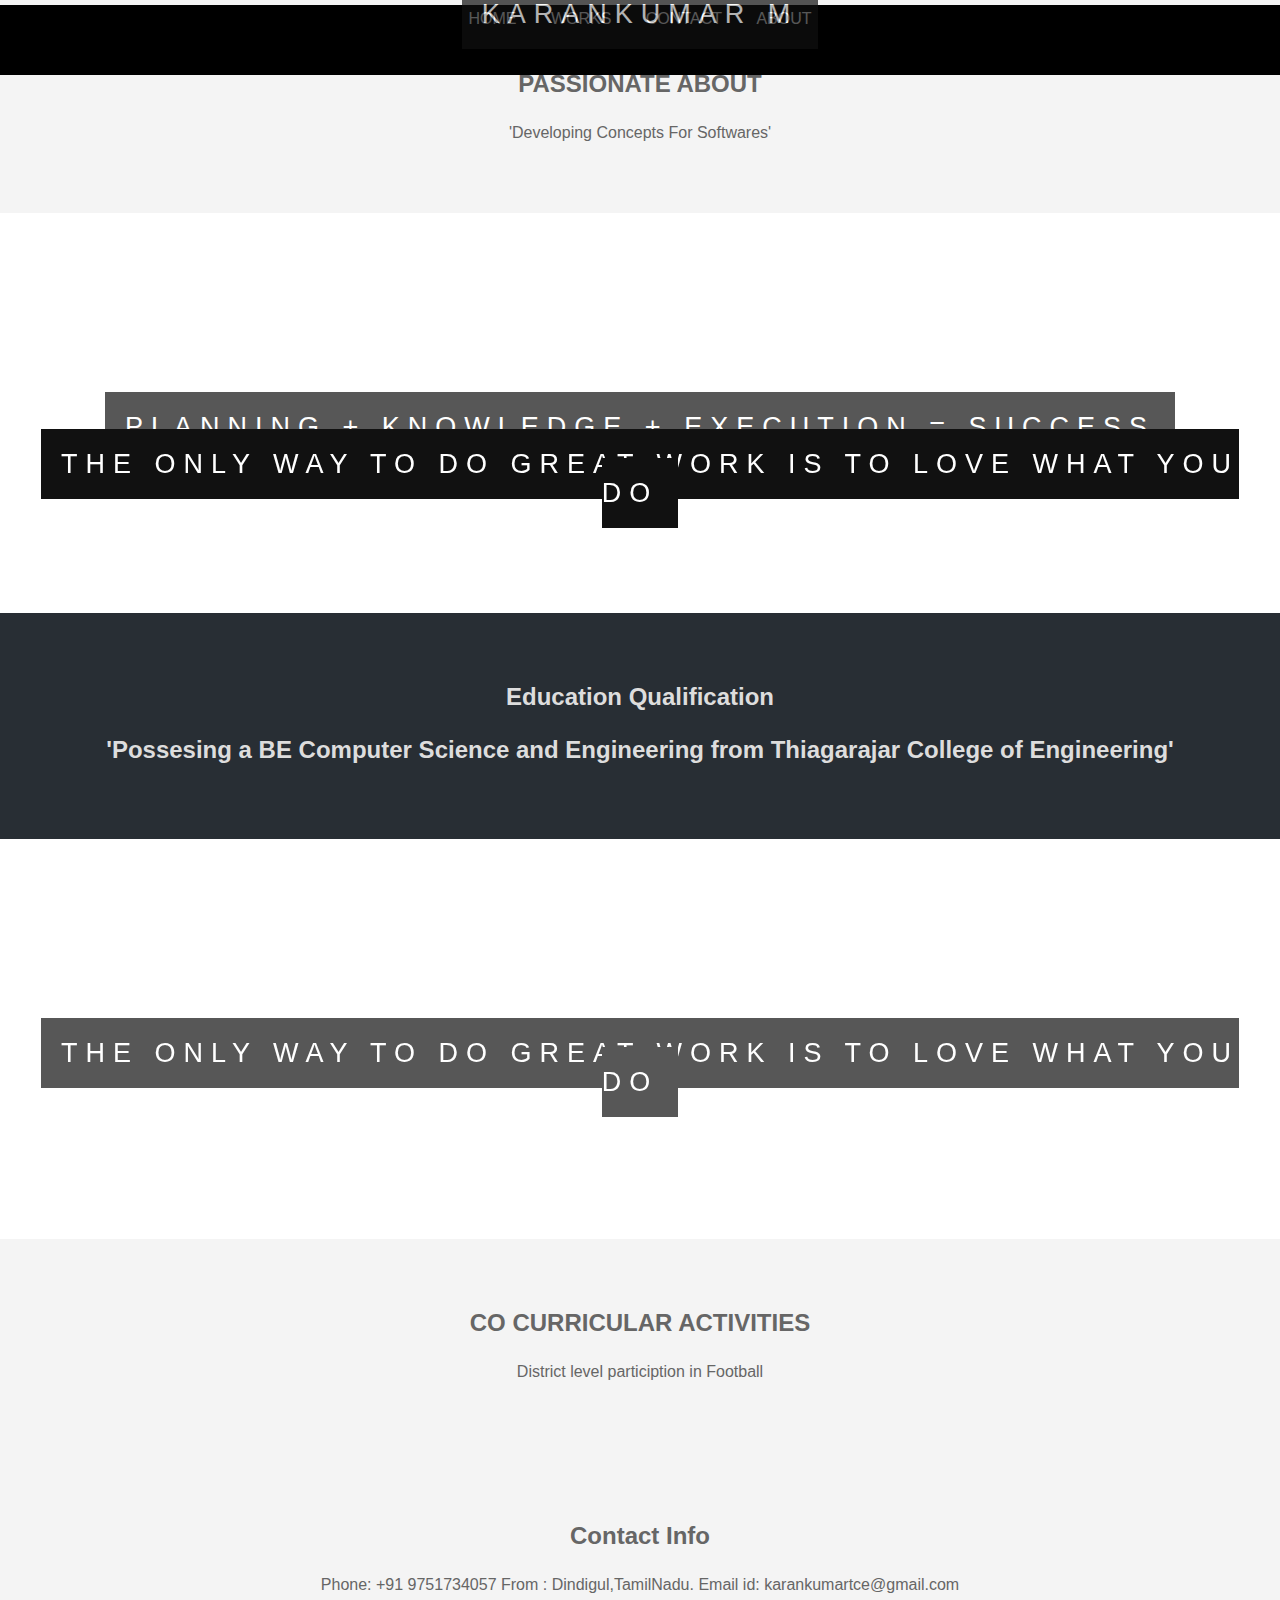
<file: index.html>
<!doctype html>
<html>
<head>
<meta charset="utf-8">
<meta name="viewport" content="width=device-width,initial-scale=1">
<title>KK</title>

<link href="mainpage.css" rel="stylesheet" type="text/css">
<style>
	body{
             background-image: url('https://github.com/Karankumar003/karan.io/blob/master/photo-1488190211105-8b0e65b80b4e%20(1).jfif?');
	}
	#navbar{
		width: 100%;
		height: 70px;
		background-color: black;
		color: white;
		position: fixed;
		top: 5px;
		padding:0em;
	}
	#linkref{
		color: white;
		text-decoration: none;
		padding: 15px;
	}
</style>
</head>

<body>
<center>
	<!--NAV BAR-->
	<div id="navbar">
		<a href="" id="linkref">HOME</a>
		<a href="" id="linkref">WORKS</a>
		<a href="" id="linkref">CONTACT</a>
		<a href="" id="linkref">ABOUT</a>
	</div>
</center>  
	<!--PARELLAX EFFECT-->
<center><div class="pimg1">
		<div class="ptext">
		<span class="border">
			KARANKUMAR M
		</span>
	</div>
	</div>
	<section class="section section-light">
		<h2>PASSIONATE ABOUT</h2>
		<p>
			'Developing Concepts For Softwares' 
		</p>
	</section>

	<div class="pimg2">
			<div class="ptext">
			<span class="border trans">
				PLANNING + KNOWLEDGE + EXECUTION = SUCCESS
			</span>
		</div>
		</div>
		<section class="section section-dark">
			<h2>Education Qualification</ h2>
			<p>
				'Possesing a BE Computer Science and Engineering from Thiagarajar College of Engineering'
			</p>
		</section>

		<div class="pimg3">
				<div class="ptext">
				<span class="border trans">
					THE ONLY WAY TO DO GREAT WORK IS TO LOVE WHAT YOU DO
				</span>
			</div>
			</div>
			<section class="section section-light">
				<h2>CO CURRICULAR ACTIVITIES </h2>
				<p>
					District level particiption in Football

				</p>
			</section>
<div class="ptext">
				<span class="border trans">
					THE ONLY WAY TO DO GREAT WORK IS TO LOVE WHAT YOU DO
				</span>
			</div>
			</div>
			<section class="section section-light">
				<h2>Contact Info</h2>
				<p>
					Phone: +91 9751734057
                                        From : Dindigul,TamilNadu.
                                        Email id: karankumartce@gmail.com
				</p>
			</section>
</center>
</body>
</html>
</file>
<file: mainpage.css>
﻿body, html{
	height:100%;
	margin:0;
	font-size:16px;
	font-family: 'Lucida Sans', 'Lucida Sans Regular', 'Lucida Grande', 'Lucida Sans Unicode', Geneva, Verdana, sans-serif;
	font-weight: 400;
	line-height: 1.8em;
	color:#666;
}

.pimg1, .pimg2, .pimg3{
	position: relative;
	opacity: 0.70;
	background-position: center;
	background-size: cover;
	background-repeat: no-repeat;
	background-attachment: fixed;

}

.pimg1{
	background-image: url('https://github.com/Karankumar003/karan.io/blob/master/photo-1488190211105-8b0e65b80b4e%20(1).jfif');
	min-height: 100%;
	image-rendering: auto;
}

.pimg2{
	background-image: url('https://sudhaghar.github.io/adolfo-felix-546626-unsplash.jpg');
	min-height: 400px;
}

.pimg3{
	background-image: url('https://sudhaghar.github.io/cristian-baron-57477-unsplash.jpg');
	min-height: 400px;
}

.section{
	text-align: center;
	padding: 50px 80px;
}

.section-light{
	background-color: #f4f4f4;
	color: #666;
}

.section-dark{
	background-color:#282e34;
	color: #ddd;
}

.ptext{
	position: absolute;
	top: 50%;
	width: 100%;
	text-align: center;
	color: #000;
	font-size: 27px;
	letter-spacing: 8px;
	text-transform: uppercase;
}

.ptext .border{
	background-color: #111;
	color: #fff;
	padding: 20px;

}

.ptext .border .trans{
	background-color: transparent;
}

@media(max-width:568px){
	.pimg1, .pimg2, .pimg3{
		background-attachment: scroll;
	}
}
</file>
